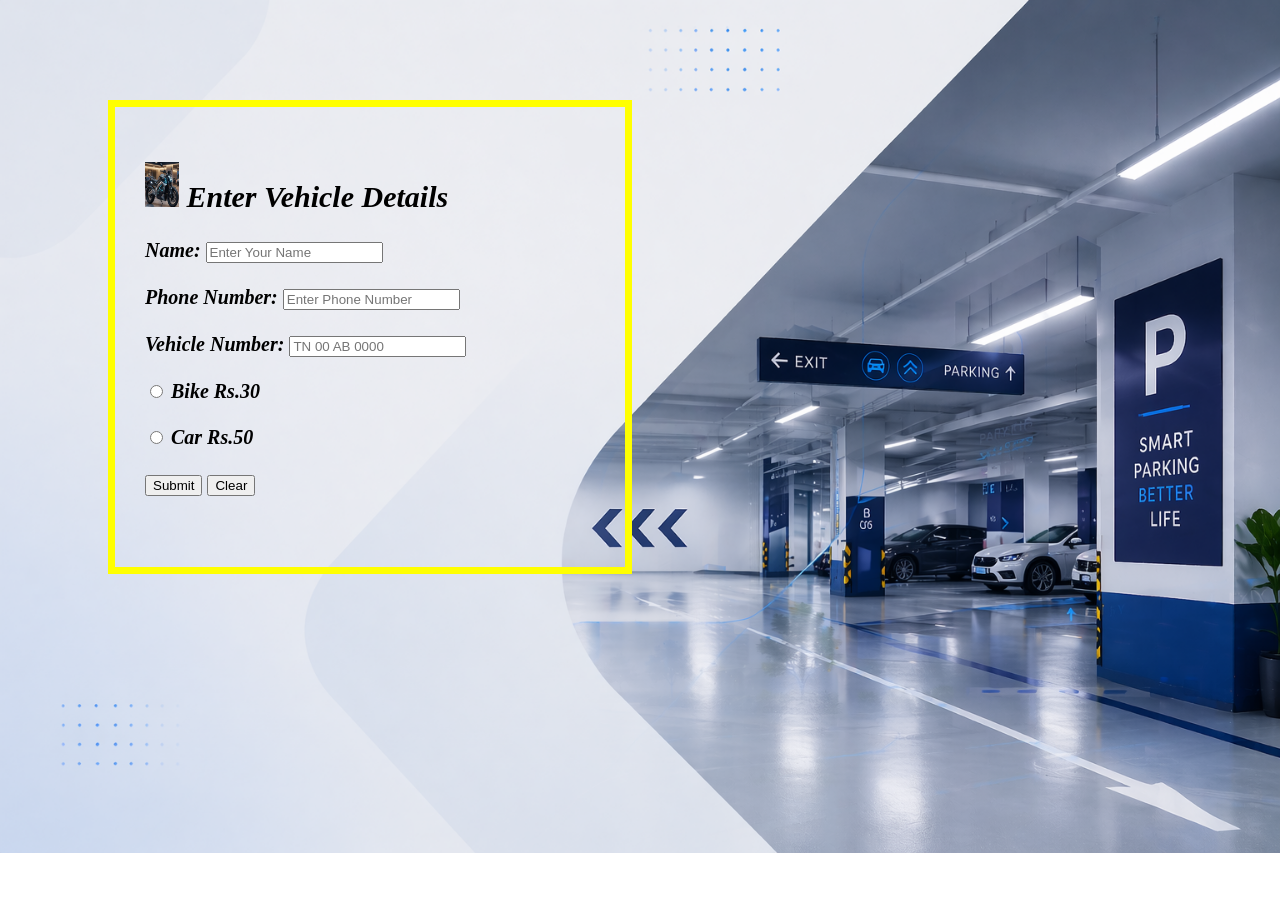
<file: index.html>
<!DOCTYPE html>
<html><head>
        <title>Parking Management System</title>
        <link rel="stylesheet" href="style.css">
        <link rel="icon" type="image/jpg" href="Logo.jpg">
    </head>
    <body>
            <div class="form-container">
                    <h2>
                            <img src="Vehicle.jpeg" height="45" width="34">
                            Enter Vehicle Details
                    </h2>
        <form action="thankyou.html">
            <label>Name:</label>
            <input type="text" placeholder="Enter Your Name" required><br><br>
            <label>Phone Number:</label>
             <input type="tel" pattern="[0-9]{10}" placeholder="Enter Phone Number" required>   <br><br>
            <label>Vehicle Number:</label>
            <input type="text" required placeholder="TN 00 AB 0000"><br><br>
                <input type="radio" name="vehicle" value="Bike">
                <label>Bike Rs.30 </label><br><Br>
                <input type="radio" name="vehicle" value="Car">
                <label>Car Rs.50 </label><br><br>
            <input type="submit" value="Submit">
            <input type="reset" value="Clear">
            </div>
        </form>
    
</body></html>
</file>
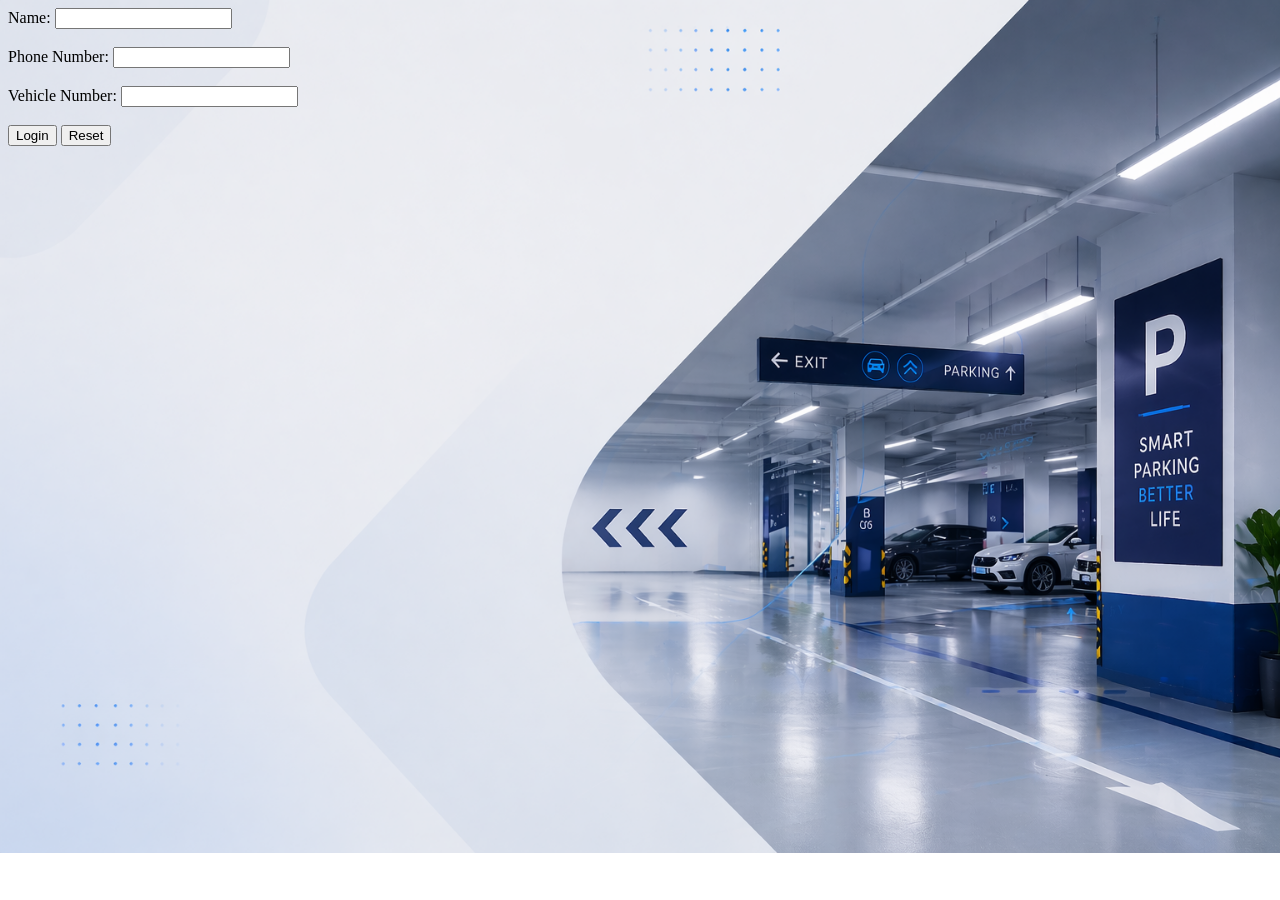
<file: project.html>
<!DOCTYPE html>
<html><head>
        <title>Parking Management System</title>
        <link rel="stylesheet" href="style.css">
        <link rel="icon" type="image/png" href="file:///C:/Users/dhars/OneDrive/Pictures/Logo.png">
    </head>
    <body>
        <form action="thankyou.html">
            <label>Name:</label>
            <input type="text"><br><br>
            <label>Phone Number:</label>
            <input type="tel" required=""><br><br>
            <label>Vehicle Number:</label>
            <input type="text" required=""><br><br>
            <input type="submit" value="Login">
            <input type="reset" value="Reset">
        </form>
    
</body></html>
</file>
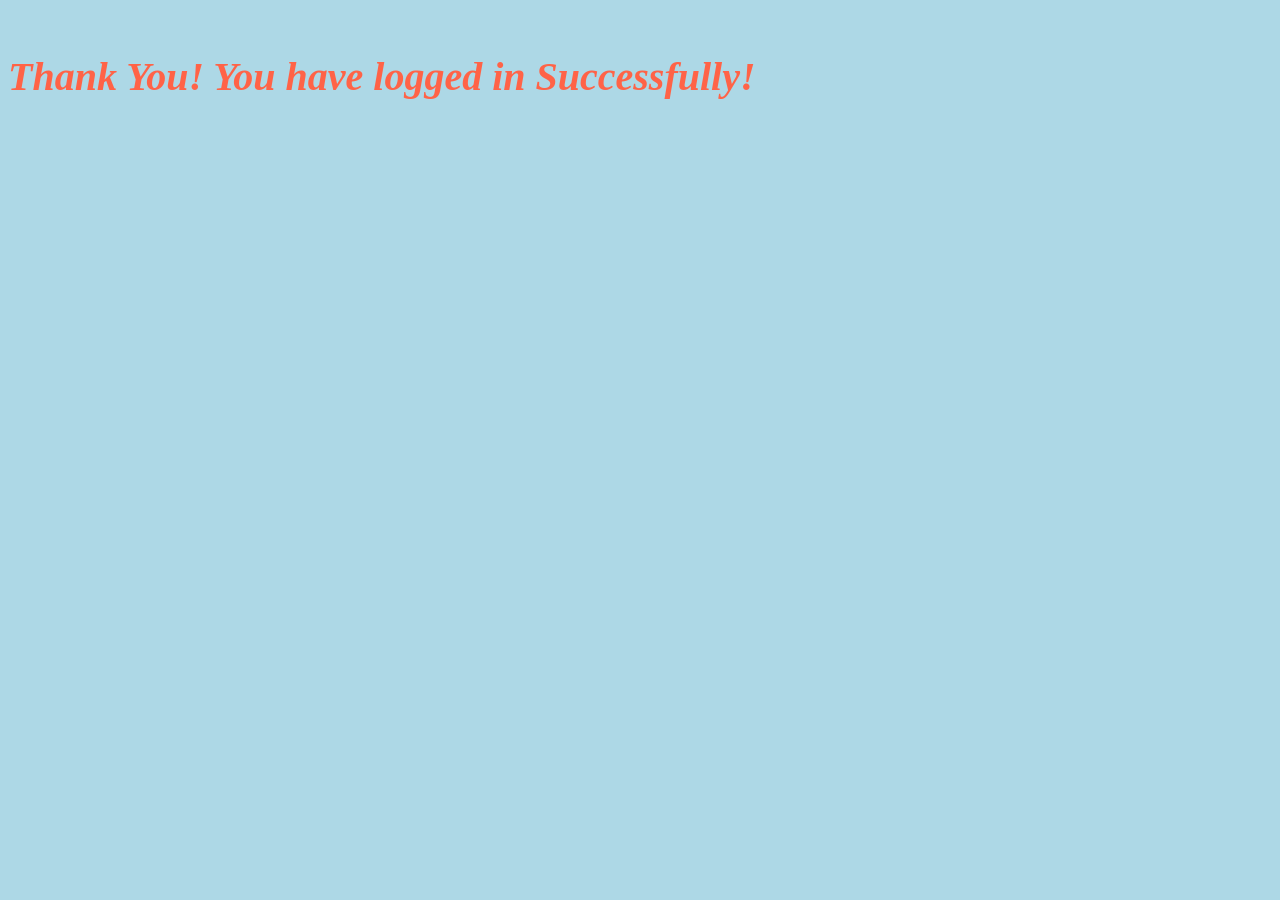
<file: thankyou.html>
<!Doctype html>
<html>
    <head>
        <title>
            Thank You</title>
            <link rel="stylesheet" href="th.css">
        </head>
        <body>
            <h4 >Thank You! You have logged in Successfully!</h4>
        </body>
            </html>
</file>
<file: style.css>
body
{  background-image: url("parking.png");
   background-attachment:scroll;
 background-repeat:no-repeat;
 background-size:cover;
}
.form-container
{
   border:7px yellow solid;
    width:450px;
    height:400px;
    margin: 100px;
    padding:30px;
    text-align:justify;
    color:black;
    font-weight:bold;
    font-style:italic;
    font-family:verdana;
    font-size:20px;
}
</file>
<file: th.css>
body
{
    background-color:lightblue;
}
h4{
    color:tomato;
    font-style:italic;
    font-size:40px;
    font-weight:bold;
}
</file>
